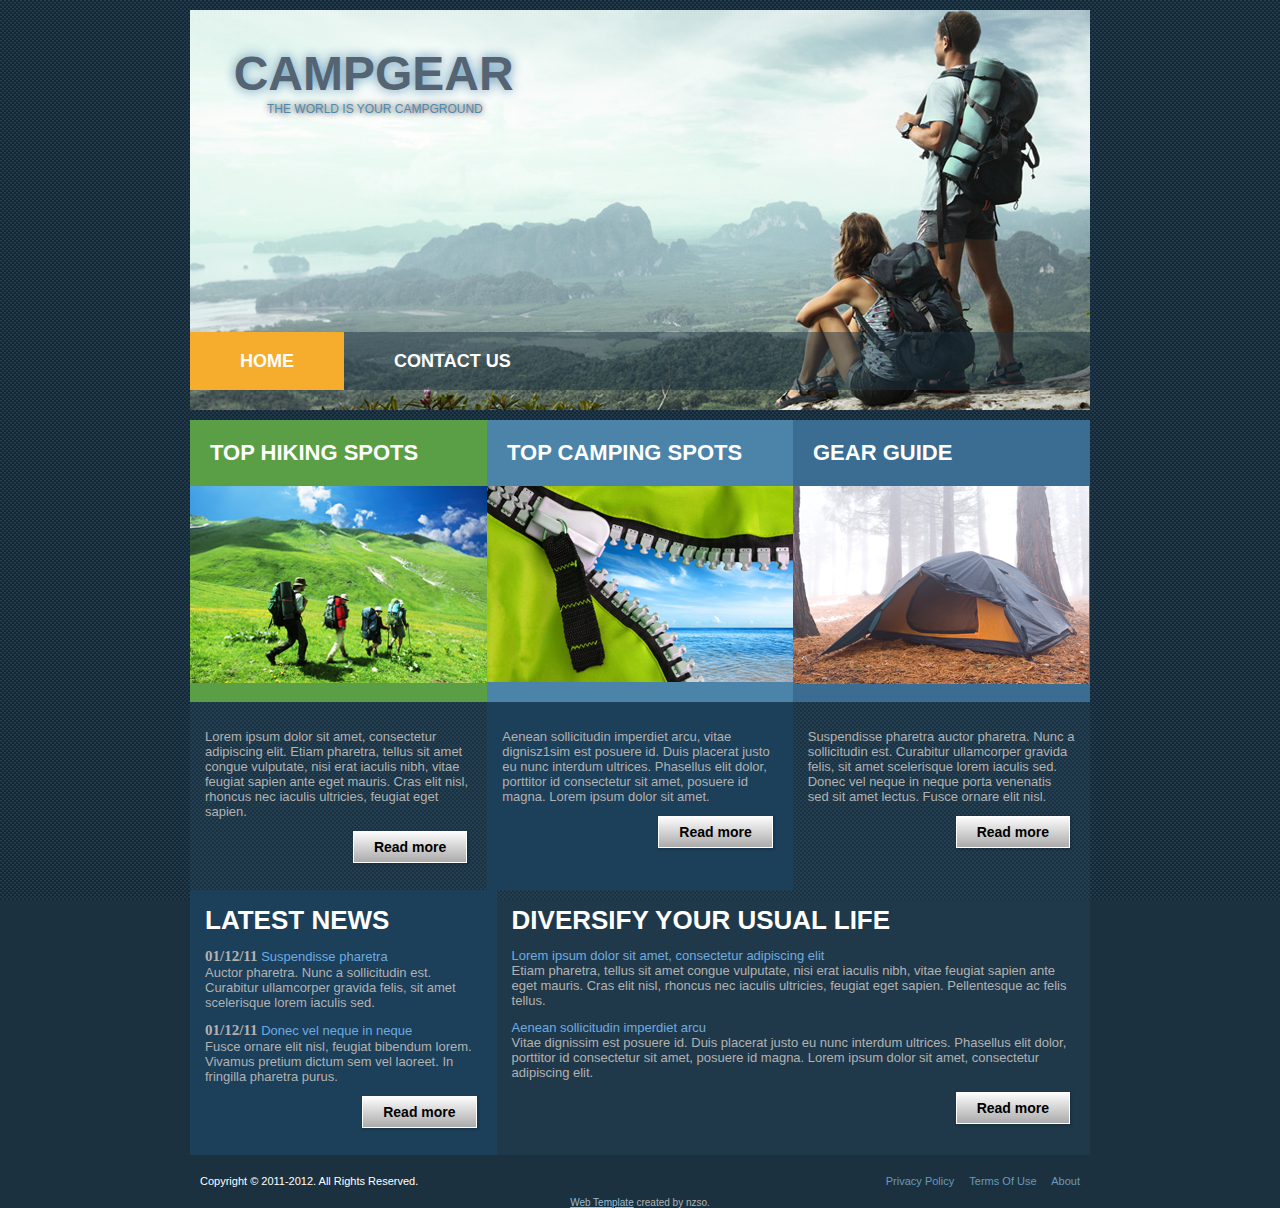
<file: family_archive/static/index.html>
<!DOCTYPE html>
<html dir="ltr" lang="en-US"><head>
    <meta charset="utf-8">
    <title>Home</title>
    <meta name="viewport" content="initial-scale = 1.0, maximum-scale = 1.0, user-scalable = no, width = device-width">

    <!--[if lt IE 9]><script src="https://html5shiv.googlecode.com/svn/trunk/html5.js"></script><![endif]-->
    <link rel="stylesheet" href="style.css" media="screen">
    <!--[if lte IE 7]><link rel="stylesheet" href="style.ie7.css" media="screen" /><![endif]-->
    <link rel="stylesheet" href="style.responsive.css" media="all">


    <script src="jquery.js"></script>
    <script src="script.js"></script>
    <script src="script.responsive.js"></script>


<style>.art-content .art-postcontent-0 .layout-item-0 { color: #B2B2B2; background: #5A9F46; padding: 0px;  }
.art-content .art-postcontent-0 .layout-item-1 { color: #B2B2B2; background: #4C84A9; padding: 0px;  }
.art-content .art-postcontent-0 .layout-item-2 { color: #B2B2B2; background: #3B6C91; padding: 0px;  }
.art-content .art-postcontent-0 .layout-item-3 { padding: 15px;  }
.art-content .art-postcontent-0 .layout-item-4 { color: #B2B2B2; background: #1C3F5A; padding: 15px;  }
.ie7 .art-post .art-layout-cell {border:none !important; padding:0 !important; }
.ie6 .art-post .art-layout-cell {border:none !important; padding:0 !important; }

</style></head>
<body>
<div id="art-main">
<header class="art-header">


    <div class="art-shapes">

            </div>
<h1 class="art-headline" data-left="6.85%">
    <a href="#">campgear</a>
</h1>
<h2 class="art-slogan" data-left="11.11%">The world is your campground</h2>




<nav class="art-nav">
    <ul class="art-hmenu"><li><a href="home.html" class="active">Home</a></li><li><a href="contact-us.html">Contact Us</a></li></ul> 
    </nav>

                    
</header>
<div class="art-sheet clearfix">
            <div class="art-layout-wrapper">
                <div class="art-content-layout">
                    <div class="art-content-layout-row">
                        <div class="art-layout-cell art-content"><article class="art-post art-article">
                                
                                                
                <div class="art-postcontent art-postcontent-0 clearfix"><div class="art-content-layout">
    <div class="art-content-layout-row">
    <div class="art-layout-cell layout-item-0" style="width: 33%" >
        <h4>Top hiking spots</h4>
         <img width="297" height="197" alt="" class="art-lightbox" src="images/group1.png">
    </div><div class="art-layout-cell layout-item-1" style="width: 34%" >
        <h4>top camping spots</h4>
         <img width="306" height="196" alt="" class="art-lightbox" src="images/greenfinal3.png">&nbsp; &nbsp; &nbsp; &nbsp; &nbsp; &nbsp; &nbsp; &nbsp;
    </div><div class="art-layout-cell layout-item-2" style="width: 33%" >
        <h4>gear guide</h4>
         <img width="296" height="198" alt="" class="art-lightbox" src="images/tent3.png">&nbsp; &nbsp; &nbsp;
    </div>
    </div>
</div>
<div class="art-content-layout">
    <div class="art-content-layout-row">
    <div class="art-layout-cell layout-item-3" style="width: 33%" >
        <p>Lorem ipsum dolor sit amet, consectetur adipiscing elit. Etiam pharetra, tellus sit amet congue vulputate, nisi erat iaculis nibh, vitae feugiat sapien ante eget mauris. Cras elit nisl, rhoncus nec iaculis ultricies, feugiat eget sapien.</p>
        <p style="text-align:right;"><a class="art-button">Read more</a></p>
    </div><div class="art-layout-cell layout-item-4" style="width: 34%" >
        <p>Aenean sollicitudin imperdiet arcu, vitae dignisz1sim est posuere id. Duis placerat justo eu nunc interdum ultrices. Phasellus elit dolor, porttitor id consectetur sit amet, posuere id magna. Lorem ipsum dolor sit amet.</p>
        <p style="text-align:right;"><a class="art-button">Read more</a></p>
    </div><div class="art-layout-cell layout-item-3" style="width: 33%" >
        <p>Suspendisse pharetra auctor pharetra. Nunc a sollicitudin est. Curabitur ullamcorper gravida felis, sit amet scelerisque lorem iaculis sed. Donec vel neque in neque porta venenatis sed sit amet lectus. Fusce ornare elit nisl.</p>
        <p style="text-align:right;"><a class="art-button">Read more</a></p>
    </div>
    </div>
</div>
<div class="art-content-layout">
    <div class="art-content-layout-row">
    <div class="art-layout-cell layout-item-4" style="width: 33%" >
        <h1>Latest News</h1>
        <p><span style="font-size: 15px; font-weight: bold;font-family: 'Century Gothic';">01/12/11</span> <span style="color:rgb(108, 172, 224);">Suspendisse pharetra</span><br>
         Auctor pharetra. Nunc a sollicitudin est. Curabitur ullamcorper gravida felis, sit amet scelerisque lorem iaculis sed.</p>
        <p><span style="font-weight: bold; font-size: 15px; font-family: 'Century Gothic';">01/12/11</span> <span style="color:rgb(108, 172, 224);">Donec vel neque in neque</span><br>
         Fusce ornare elit nisl, feugiat bibendum lorem. Vivamus pretium dictum sem vel laoreet. In fringilla pharetra purus.</p>
        <p style="text-align:right;"><a class="art-button">Read more</a></p>
    </div><div class="art-layout-cell layout-item-3" style="width: 67%" >
        <h1>Diversify your usual life</h1>
        <p><span style="color:rgb(108, 172, 224);">Lorem ipsum dolor sit amet, consectetur adipiscing elit</span><br>
         Etiam pharetra, tellus sit amet congue vulputate, nisi erat iaculis nibh, vitae feugiat sapien ante eget mauris. Cras elit nisl, rhoncus nec iaculis ultricies, feugiat eget sapien. Pellentesque ac felis tellus.</p>
        <p><span style="color:rgb(108, 172, 224);">Aenean sollicitudin imperdiet arcu</span><br>
         Vitae dignissim est posuere id. Duis placerat justo eu nunc interdum ultrices. Phasellus elit dolor, porttitor id consectetur sit amet, posuere id magna. Lorem ipsum dolor sit amet, consectetur adipiscing elit.</p>
        <p style="text-align:right;"><a class="art-button">Read more</a></p>
    </div>
    </div>
</div>
</div>
                                
                

</article></div>
                    </div>
                </div>
            </div>
    </div>
<footer class="art-footer">
  <div class="art-footer-inner">
<div class="art-content-layout-wrapper layout-item-0">
<div class="art-content-layout layout-item-1">
    <div class="art-content-layout-row">
    <div class="art-layout-cell layout-item-2" style="width: 50%">
        <p>Copyright © 2011-2012. All Rights Reserved.</p>
    </div><div class="art-layout-cell layout-item-2" style="width: 50%">
        <p style="text-align: right;"><a href="#">Privacy Policy</a>&nbsp;&nbsp;&nbsp;&nbsp; <a href="#">Terms Of Use</a>&nbsp;&nbsp;&nbsp;&nbsp; <a href="#">About</a></p>
    </div>
    </div>
</div>
</div>

    <p class="art-page-footer">
        <span id="art-footnote-links"><a href="http://www.nzso.com/" target="_blank">Web Template</a> created by nzso.</span>
    </p>
  </div>
</footer>

</div>


</body></html>
</file>
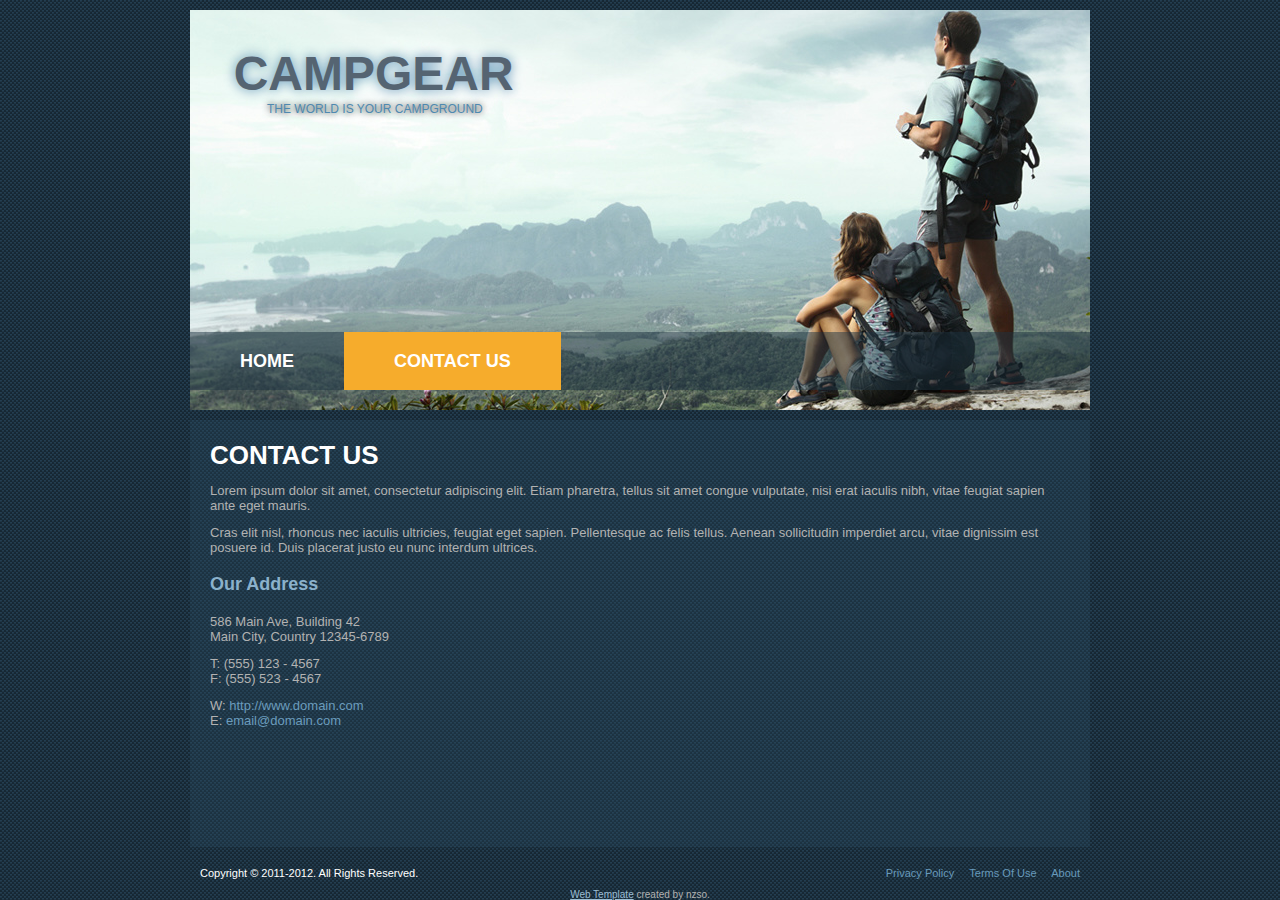
<file: family_archive/static/contact-us.html>
<!DOCTYPE html>
<html dir="ltr" lang="en-US"><head>
    <meta charset="utf-8">
    <title>Contact Us</title>
    <meta name="viewport" content="initial-scale = 1.0, maximum-scale = 1.0, user-scalable = no, width = device-width">

    <!--[if lt IE 9]><script src="https://html5shiv.googlecode.com/svn/trunk/html5.js"></script><![endif]-->
    <link rel="stylesheet" href="style.css" media="screen">
    <!--[if lte IE 7]><link rel="stylesheet" href="style.ie7.css" media="screen" /><![endif]-->
    <link rel="stylesheet" href="style.responsive.css" media="all">


    <script src="jquery.js"></script>
    <script src="script.js"></script>
    <script src="script.responsive.js"></script>


<style>.art-content .art-postcontent-0 .layout-item-0 { padding-top: 0px;padding-right: 20px;padding-bottom: 20px;padding-left: 20px;  }
.ie7 .art-post .art-layout-cell {border:none !important; padding:0 !important; }
.ie6 .art-post .art-layout-cell {border:none !important; padding:0 !important; }

</style></head>
<body>
<div id="art-main">
<header class="art-header">


    <div class="art-shapes">

            </div>
<h1 class="art-headline" data-left="6.85%">
    <a href="#">campgear</a>
</h1>
<h2 class="art-slogan" data-left="11.11%">The world is your campground</h2>




<nav class="art-nav">
    <ul class="art-hmenu"><li><a href="home.html" class="">Home</a></li><li><a href="contact-us.html" class="active">Contact Us</a></li></ul> 
    </nav>

                    
</header>
<div class="art-sheet clearfix">
            <div class="art-layout-wrapper">
                <div class="art-content-layout">
                    <div class="art-content-layout-row">
                        <div class="art-layout-cell art-content"><article class="art-post art-article">
                                <h2 class="art-postheader">Contact Us</h2>
                                                
                <div class="art-postcontent art-postcontent-0 clearfix"><div class="art-content-layout">
    <div class="art-content-layout-row">
    <div class="art-layout-cell layout-item-0" style="width: 100%" >
        <p>Lorem ipsum dolor sit amet, consectetur adipiscing elit. Etiam pharetra, tellus sit amet congue vulputate, nisi erat iaculis nibh, vitae feugiat sapien ante eget mauris.</p>
        
        <p>Cras elit nisl, rhoncus nec iaculis ultricies, feugiat eget sapien. Pellentesque ac felis tellus. Aenean sollicitudin imperdiet arcu, vitae dignissim est posuere id. Duis placerat justo eu nunc interdum ultrices.</p>
        
        <h2>Our Address</h2>
        
        <p>586 Main Ave, Building 42<br />
        Main City, Country 12345-6789</p>
        
        <p>T: (555) 123 - 4567<br />
        F: (555) 523 - 4567</p>
        
        <p>W: <a href="http://www.domain.com">http://www.domain.com</a><br />
        E: <a href="mailto:email@domain.com">email@domain.com</a></p>
    </div>
    </div>
</div>
</div>
                                
                

</article></div>
                    </div>
                </div>
            </div>
    </div>
<footer class="art-footer">
  <div class="art-footer-inner">
<div class="art-content-layout-wrapper layout-item-0">
<div class="art-content-layout layout-item-1">
    <div class="art-content-layout-row">
    <div class="art-layout-cell layout-item-2" style="width: 50%">
        <p>Copyright © 2011-2012. All Rights Reserved.</p>
    </div><div class="art-layout-cell layout-item-2" style="width: 50%">
        <p style="text-align: right;"><a href="#">Privacy Policy</a>&nbsp;&nbsp;&nbsp;&nbsp; <a href="#">Terms Of Use</a>&nbsp;&nbsp;&nbsp;&nbsp; <a href="#">About</a></p>
    </div>
    </div>
</div>
</div>

    <p class="art-page-footer">
        <span id="art-footnote-links"><a href="http://www.nzso.com/" target="_blank">Web Template</a> created by nzso.</span>
    </p>
  </div>
</footer>

</div>


</body></html>
</file>
<file: family_archive/static/style.css>
/* Created by Artisteer v4.1.0.59861 */

#art-main
{
   background: #1C313F url('images/page.png') fixed;
   margin:0 auto;
   font-size: 13px;
   font-family: Verdana, Geneva, Arial, Helvetica, Sans-Serif;
   position: relative;
   width: 100%;
   min-height: 100%;
   left: 0;
   top: 0;
   cursor:default;
   overflow:hidden;
}
table, ul.art-hmenu
{
   font-size: 13px;
   font-family: Verdana, Geneva, Arial, Helvetica, Sans-Serif;
}

h1, h2, h3, h4, h5, h6, p, a, ul, ol, li
{
   margin: 0;
   padding: 0;
}

/* Reset buttons border. It's important for input and button tags. 
 * border-collapse should be separate for shadow in IE. 
 */
.art-button
{
   border-collapse: separate;
   -webkit-background-origin: border !important;
   -moz-background-origin: border !important;
   background-origin: border-box !important;
   background: #F2F2F2;
   background: linear-gradient(top, #FFFFFF 0, #A8A8A8 100%) no-repeat;
   background: -webkit-linear-gradient(top, #FFFFFF 0, #A8A8A8 100%) no-repeat;
   background: -moz-linear-gradient(top, #FFFFFF 0, #A8A8A8 100%) no-repeat;
   background: -o-linear-gradient(top, #FFFFFF 0, #A8A8A8 100%) no-repeat;
   background: -ms-linear-gradient(top, #FFFFFF 0, #A8A8A8 100%) no-repeat;
   background: linear-gradient(top, #FFFFFF 0, #A8A8A8 100%) no-repeat;
   -svg-background: linear-gradient(top, #FFFFFF 0, #A8A8A8 100%) no-repeat;
   -webkit-box-shadow:1px 1px 2px 1px rgba(0, 0, 0, 0.15);
   -moz-box-shadow:1px 1px 2px 1px rgba(0, 0, 0, 0.15);
   box-shadow:1px 1px 2px 1px rgba(0, 0, 0, 0.15);
   border:1px solid #FFFFFF;
   padding:0 20px;
   margin:0 auto;
   height:30px;
}

.art-postcontent,
.art-postheadericons,
.art-postfootericons,
.art-blockcontent,
ul.art-vmenu a 
{
   text-align: left;
}

.art-postcontent,
.art-postcontent li,
.art-postcontent table,
.art-postcontent a,
.art-postcontent a:link,
.art-postcontent a:visited,
.art-postcontent a.visited,
.art-postcontent a:hover,
.art-postcontent a.hovered
{
   font-family: Verdana, Geneva, Arial, Helvetica, Sans-Serif;
   text-align: left;
}

.art-postcontent p
{
   margin: 12px 0;
}

.art-postcontent h1, .art-postcontent h1 a, .art-postcontent h1 a:link, .art-postcontent h1 a:visited, .art-postcontent h1 a:hover,
.art-postcontent h2, .art-postcontent h2 a, .art-postcontent h2 a:link, .art-postcontent h2 a:visited, .art-postcontent h2 a:hover,
.art-postcontent h3, .art-postcontent h3 a, .art-postcontent h3 a:link, .art-postcontent h3 a:visited, .art-postcontent h3 a:hover,
.art-postcontent h4, .art-postcontent h4 a, .art-postcontent h4 a:link, .art-postcontent h4 a:visited, .art-postcontent h4 a:hover,
.art-postcontent h5, .art-postcontent h5 a, .art-postcontent h5 a:link, .art-postcontent h5 a:visited, .art-postcontent h5 a:hover,
.art-postcontent h6, .art-postcontent h6 a, .art-postcontent h6 a:link, .art-postcontent h6 a:visited, .art-postcontent h6 a:hover,
.art-blockheader .t, .art-blockheader .t a, .art-blockheader .t a:link, .art-blockheader .t a:visited, .art-blockheader .t a:hover,
.art-vmenublockheader .t, .art-vmenublockheader .t a, .art-vmenublockheader .t a:link, .art-vmenublockheader .t a:visited, .art-vmenublockheader .t a:hover,
.art-headline, .art-headline a, .art-headline a:link, .art-headline a:visited, .art-headline a:hover,
.art-slogan, .art-slogan a, .art-slogan a:link, .art-slogan a:visited, .art-slogan a:hover,
.art-postheader, .art-postheader a, .art-postheader a:link, .art-postheader a:visited, .art-postheader a:hover
{
   font-size: 32px;
   font-family: 'Century Gothic', Arial, 'Arial Unicode MS', Helvetica, Sans-Serif;
   font-weight: bold;
   font-style: normal;
   text-decoration: none;
}

.art-postcontent a, .art-postcontent a:link
{
   font-family: Verdana, Geneva, Arial, Helvetica, Sans-Serif;
   text-decoration: none;
   color: #6B9CBD;
}

.art-postcontent a:visited, .art-postcontent a.visited
{
   font-family: Verdana, Geneva, Arial, Helvetica, Sans-Serif;
   text-decoration: none;
   color: #8BB1CB;
}

.art-postcontent  a:hover, .art-postcontent a.hover
{
   font-family: Verdana, Geneva, Arial, Helvetica, Sans-Serif;
   text-decoration: underline;
   color: #F6AE31;
}

.art-postcontent h1
{
   color: #FFFFFF;
   font-size: 26px;
   font-family: 'Century Gothic', Arial, 'Arial Unicode MS', Helvetica, Sans-Serif;
   text-transform: uppercase;
}

.art-blockcontent h1
{
   font-size: 26px;
   font-family: 'Century Gothic', Arial, 'Arial Unicode MS', Helvetica, Sans-Serif;
   text-transform: uppercase;
}

.art-postcontent h1 a, .art-postcontent h1 a:link, .art-postcontent h1 a:hover, .art-postcontent h1 a:visited, .art-blockcontent h1 a, .art-blockcontent h1 a:link, .art-blockcontent h1 a:hover, .art-blockcontent h1 a:visited 
{
   font-size: 26px;
   font-family: 'Century Gothic', Arial, 'Arial Unicode MS', Helvetica, Sans-Serif;
   text-transform: uppercase;
}

.art-postcontent h2
{
   color: #8BB1CB;
   margin: 19px 0;
   font-size: 18px;
   font-family: 'Century Gothic', Arial, 'Arial Unicode MS', Helvetica, Sans-Serif;
}

.art-blockcontent h2
{
   margin: 19px 0;
   font-size: 18px;
   font-family: 'Century Gothic', Arial, 'Arial Unicode MS', Helvetica, Sans-Serif;
}

.art-postcontent h2 a, .art-postcontent h2 a:link, .art-postcontent h2 a:hover, .art-postcontent h2 a:visited, .art-blockcontent h2 a, .art-blockcontent h2 a:link, .art-blockcontent h2 a:hover, .art-blockcontent h2 a:visited 
{
   font-size: 18px;
   font-family: 'Century Gothic', Arial, 'Arial Unicode MS', Helvetica, Sans-Serif;
}

.art-postcontent h3
{
   color: #6B9CBD;
   margin: 19px 0;
   font-size: 16px;
   font-family: 'Century Gothic', Arial, 'Arial Unicode MS', Helvetica, Sans-Serif;
}

.art-blockcontent h3
{
   margin: 19px 0;
   font-size: 16px;
   font-family: 'Century Gothic', Arial, 'Arial Unicode MS', Helvetica, Sans-Serif;
}

.art-postcontent h3 a, .art-postcontent h3 a:link, .art-postcontent h3 a:hover, .art-postcontent h3 a:visited, .art-blockcontent h3 a, .art-blockcontent h3 a:link, .art-blockcontent h3 a:hover, .art-blockcontent h3 a:visited 
{
   font-size: 16px;
   font-family: 'Century Gothic', Arial, 'Arial Unicode MS', Helvetica, Sans-Serif;
}

.art-postcontent h4
{
   color: #FFFFFF;
   margin: 20px 0 20px 20px;
   font-size: 22px;
   font-family: 'Century Gothic', Arial, 'Arial Unicode MS', Helvetica, Sans-Serif;
   font-weight: bold;
   font-style: normal;
   text-transform: uppercase;
}

.art-blockcontent h4
{
   margin: 20px 0 20px 20px;
   font-size: 22px;
   font-family: 'Century Gothic', Arial, 'Arial Unicode MS', Helvetica, Sans-Serif;
   font-weight: bold;
   font-style: normal;
   text-transform: uppercase;
}

.art-postcontent h4 a, .art-postcontent h4 a:link, .art-postcontent h4 a:hover, .art-postcontent h4 a:visited, .art-blockcontent h4 a, .art-blockcontent h4 a:link, .art-blockcontent h4 a:hover, .art-blockcontent h4 a:visited 
{
   font-size: 22px;
   font-family: 'Century Gothic', Arial, 'Arial Unicode MS', Helvetica, Sans-Serif;
   font-weight: bold;
   font-style: normal;
   text-transform: uppercase;
}

.art-postcontent h5
{
   color: #BCC5CD;
   margin-top: 26px;
   margin-bottom: 26px;
   font-size: 13px;
   font-family: 'Century Gothic', Arial, 'Arial Unicode MS', Helvetica, Sans-Serif;
}

.art-blockcontent h5
{
   margin-top: 26px;
   margin-bottom: 26px;
   font-size: 13px;
   font-family: 'Century Gothic', Arial, 'Arial Unicode MS', Helvetica, Sans-Serif;
}

.art-postcontent h5 a, .art-postcontent h5 a:link, .art-postcontent h5 a:hover, .art-postcontent h5 a:visited, .art-blockcontent h5 a, .art-blockcontent h5 a:link, .art-blockcontent h5 a:hover, .art-blockcontent h5 a:visited 
{
   font-size: 13px;
   font-family: 'Century Gothic', Arial, 'Arial Unicode MS', Helvetica, Sans-Serif;
}

.art-postcontent h6
{
   color: #6A7E90;
   margin-top: 35px;
   margin-bottom: 35px;
   font-size: 11px;
   font-family: 'Century Gothic', Arial, 'Arial Unicode MS', Helvetica, Sans-Serif;
}

.art-blockcontent h6
{
   margin-top: 35px;
   margin-bottom: 35px;
   font-size: 11px;
   font-family: 'Century Gothic', Arial, 'Arial Unicode MS', Helvetica, Sans-Serif;
}

.art-postcontent h6 a, .art-postcontent h6 a:link, .art-postcontent h6 a:hover, .art-postcontent h6 a:visited, .art-blockcontent h6 a, .art-blockcontent h6 a:link, .art-blockcontent h6 a:hover, .art-blockcontent h6 a:visited 
{
   font-size: 11px;
   font-family: 'Century Gothic', Arial, 'Arial Unicode MS', Helvetica, Sans-Serif;
}

header, footer, article, nav, #art-hmenu-bg, .art-sheet, .art-hmenu a, .art-vmenu a, .art-slidenavigator > a, .art-checkbox:before, .art-radiobutton:before
{
   -webkit-background-origin: border !important;
   -moz-background-origin: border !important;
   background-origin: border-box !important;
}

header, footer, article, nav, #art-hmenu-bg, .art-sheet, .art-slidenavigator > a, .art-checkbox:before, .art-radiobutton:before
{
   display: block;
   -webkit-box-sizing: border-box;
   -moz-box-sizing: border-box;
   box-sizing: border-box;
}

ul
{
   list-style-type: none;
}

ol
{
   list-style-position: inside;
}

html, body
{
   height: 100%;
}

body
{
   padding: 0;
   margin:0;
   min-width: 900px;
   color: #B2B2B2;
}

.art-header:before, #art-header-bg:before, .art-layout-cell:before, .art-layout-wrapper:before, .art-footer:before, .art-nav:before, #art-hmenu-bg:before, .art-sheet:before
{
   width: 100%;
   content: " ";
   display: table;
}
.art-header:after, #art-header-bg:after, .art-layout-cell:after, .art-layout-wrapper:after, .art-footer:after, .art-nav:after, #art-hmenu-bg:after, .art-sheet:after,
.cleared, .clearfix:after {
   clear: both;
   font: 0/0 serif;
   display: block;
   content: " ";
}

form
{
   padding: 0 !important;
   margin: 0 !important;
}

table.position
{
   position: relative;
   width: 100%;
   table-layout: fixed;
}

li h1, .art-postcontent li h1, .art-blockcontent li h1 
{
   margin:1px;
} 
li h2, .art-postcontent li h2, .art-blockcontent li h2 
{
   margin:1px;
} 
li h3, .art-postcontent li h3, .art-blockcontent li h3 
{
   margin:1px;
} 
li h4, .art-postcontent li h4, .art-blockcontent li h4 
{
   margin:1px;
} 
li h5, .art-postcontent li h5, .art-blockcontent li h5 
{
   margin:1px;
} 
li h6, .art-postcontent li h6, .art-blockcontent li h6 
{
   margin:1px;
} 
li p, .art-postcontent li p, .art-blockcontent li p 
{
   margin:1px;
}


.art-shapes
{
   position: absolute;
   top: 0;
   right: 0;
   bottom: 0;
   left: 0;
   overflow: hidden;
   z-index: 0;
}

.art-slider-inner {
   position: relative;
   overflow: hidden;
   width: 100%;
   height: 100%;
}

.art-slidenavigator > a {
   display: inline-block;
   vertical-align: middle;
   outline-style: none;
   font-size: 1px;
}

.art-slidenavigator > a:last-child {
   margin-right: 0 !important;
}

.art-headline
{
  display: inline-block;
  position: absolute;
  min-width: 50px;
  top: 40px;
  left: 6.85%;
  line-height: 100%;
  margin-left: -18px !important;
  -webkit-transform: rotate(0deg);
  -moz-transform: rotate(0deg);
  -o-transform: rotate(0deg);
  -ms-transform: rotate(0deg);
  transform: rotate(0deg);
  z-index: 101;
}

.art-headline, 
.art-headline a, 
.art-headline a:link, 
.art-headline a:visited, 
.art-headline a:hover
{
font-size: 48px;
font-family: 'Century Gothic', Arial, 'Arial Unicode MS', Helvetica, Sans-Serif;
font-weight: bold;
font-style: normal;
text-decoration: none;
text-transform: uppercase;
text-shadow: 0px 0px 12px rgba(83, 140, 178, 0.99);
  padding: 0;
  margin: 0;
  color: #556472 !important;
  white-space: nowrap;
}
.art-slogan
{
  display: inline-block;
  position: absolute;
  min-width: 50px;
  top: 93px;
  left: 11.11%;
  line-height: 100%;
  margin-left: -23px !important;
  -webkit-transform: rotate(0deg);
  -moz-transform: rotate(0deg);
  -o-transform: rotate(0deg);
  -ms-transform: rotate(0deg);
  transform: rotate(0deg);
  z-index: 102;
  white-space: nowrap;
}

.art-slogan, 
.art-slogan a, 
.art-slogan a:link, 
.art-slogan a:visited, 
.art-slogan a:hover
{
font-size: 12px;
font-family: 'Century Gothic', Arial, 'Arial Unicode MS', Helvetica, Sans-Serif;
font-weight: normal;
font-style: normal;
text-decoration: none;
text-transform: uppercase;
text-shadow: 0px 0px 6px rgb(23, 23, 23);
  padding: 0;
  margin: 0;
  color: #4F89B0 !important;
}




.art-footer .layout-item-0 { margin-bottom: 0px;  }
.art-footer .layout-item-1 {  border-collapse: separate;  }
.art-footer .layout-item-2 { padding: 10px;  }
.ie7 .art-post .art-layout-cell {border:none !important; padding:0 !important; }
.ie6 .art-post .art-layout-cell {border:none !important; padding:0 !important; }

.art-header
{
   margin:10px auto 0;
   height: 400px;
   background-image: url('images/header.jpg');
   background-position: 0 0;
   background-repeat: no-repeat;
   position: relative;
   width: 900px;
   z-index: auto !important;
}

.responsive .art-header 
{
   background-image: url('images/header.jpg');
   background-position: center center;
}

.art-header>.widget 
{
   position:absolute;
   z-index:101;
}

.art-nav
{
   background: #1C313F;
   background: rgba(28, 49, 63, 0.5);
   position: absolute;
   margin: 0;
   bottom:     20px;
   width: 100%;
   z-index: 100;
   text-align: left;
}

ul.art-hmenu a, ul.art-hmenu a:link, ul.art-hmenu a:visited, ul.art-hmenu a:hover 
{
   outline: none;
   position: relative;
   z-index: 11;
}

ul.art-hmenu, ul.art-hmenu ul
{
   display: block;
   margin: 0;
   padding: 0;
   border: 0;
   list-style-type: none;
}

ul.art-hmenu li
{
   position: relative;
   z-index: 5;
   display: block;
   float: left;
   background: none;
   margin: 0;
   padding: 0;
   border: 0;
}

ul.art-hmenu li:hover
{
   z-index: 10000;
   white-space: normal;
}

ul.art-hmenu:after, ul.art-hmenu ul:after
{
   content: ".";
   height: 0;
   display: block;
   visibility: hidden;
   overflow: hidden;
   clear: both;
}

ul.art-hmenu, ul.art-hmenu ul 
{
   min-height: 0;
}

ul.art-hmenu 
{
   display: inline-block;
   vertical-align: bottom;
}

.art-nav:before 
{
   content:' ';
}

nav.art-nav
{
   border-top-left-radius: 0;
   border-top-right-radius: 0;
}

.art-hmenu-extra1
{
   position: relative;
   display: block;
   float: left;
   width: auto;
   height: auto;
   background-position: center;
}

.art-hmenu-extra2
{
   position: relative;
   display: block;
   float: right;
   width: auto;
   height: auto;
   background-position: center;
}

.art-hmenu
{
   float: left;
}

.art-menuitemcontainer
{
   margin:0 auto;
}
ul.art-hmenu>li {
   margin-left: 0;
}
ul.art-hmenu>li:first-child {
   margin-left: 0;
}
ul.art-hmenu>li:last-child, ul.art-hmenu>li.last-child {
   margin-right: 0;
}

ul.art-hmenu>li>a
{
   padding:0 50px;
   margin:0 auto;
   position: relative;
   display: block;
   height: 58px;
   cursor: pointer;
   text-decoration: none;
   color: #FFFFFF;
   line-height: 58px;
   text-align: center;
}

.art-hmenu a, 
.art-hmenu a:link, 
.art-hmenu a:visited, 
.art-hmenu a.active, 
.art-hmenu a:hover
{
   font-size: 18px;
   font-family: 'Century Gothic', Arial, 'Arial Unicode MS', Helvetica, Sans-Serif;
   font-weight: bold;
   font-style: normal;
   text-decoration: none;
   text-transform: uppercase;
   text-align: left;
}

ul.art-hmenu>li>a.active
{
   background: #F6AC2C;
   padding:0 50px;
   margin:0 auto;
   color: #FFFFFF;
   text-decoration: none;
}

ul.art-hmenu>li>a:visited, 
ul.art-hmenu>li>a:hover, 
ul.art-hmenu>li:hover>a {
   text-decoration: none;
}

ul.art-hmenu>li>a:hover, .desktop ul.art-hmenu>li:hover>a
{
   background: #4C84A9;
   padding:0 50px;
   margin:0 auto;
}
ul.art-hmenu>li>a:hover, 
.desktop ul.art-hmenu>li:hover>a {
   color: #FFFFFF;
   text-decoration: none;
}

ul.art-hmenu li li a
{
   background: #F9C367;
   border:1px solid #F6AC2C;
   padding:0 8px;
   margin:0 auto;
}
ul.art-hmenu li li 
{
   float: none;
   width: auto;
   margin-top: 0;
   margin-bottom: 0;
}

.desktop ul.art-hmenu li li ul>li:first-child 
{
   margin-top: 0;
}

ul.art-hmenu li li ul>li:last-child 
{
   margin-bottom: 0;
}

.art-hmenu ul a
{
   display: block;
   white-space: nowrap;
   height: 24px;
   min-width: 7em;
   border: 1px solid transparent;
   text-align: left;
   line-height: 24px;
   color: #13212A;
   font-size: 12px;
   font-family: Verdana, Geneva, Arial, Helvetica, Sans-Serif;
   text-decoration: none;
   margin:0;
}

.art-hmenu li li a 
{
   border-top-width: 0 !important;
}
.art-hmenu li li:hover a 
{
   border-top-width: 1px !important;
}
.art-hmenu ul>li:first-child>a 
{
   border-top-width: 1px !important;
}

.art-hmenu ul a:link, 
.art-hmenu ul a:visited, 
.art-hmenu ul a.active, 
.art-hmenu ul a:hover
{
   text-align: left;
   line-height: 24px;
   color: #13212A;
   font-size: 12px;
   font-family: Verdana, Geneva, Arial, Helvetica, Sans-Serif;
   text-decoration: none;
   margin:0;
}

ul.art-hmenu ul li a:hover, .desktop ul.art-hmenu ul li:hover>a
{
   background: #DC8F09;
   border:1px solid #F6AC2C;
   margin:0 auto;
}

.art-hmenu ul li a:hover
{
   color: #000000;
}

.art-hmenu ul li a.art-hmenu-before-hovered 
{
   border-bottom-width: 0 !important;
}

.desktop .art-hmenu ul li:hover>a
{
   color: #000000;
}

ul.art-hmenu ul:before
{
   background: #DC8F09;
   margin:0 auto;
   display: block;
   position: absolute;
   content: ' ';
   z-index: 1;
}
.desktop ul.art-hmenu li:hover>ul {
   visibility: visible;
   top: 100%;
}
.desktop ul.art-hmenu li li:hover>ul {
   top: 0;
   left: 100%;
}

ul.art-hmenu ul
{
   visibility: hidden;
   position: absolute;
   z-index: 10;
   left: 0;
   top: 0;
   background-image: url('images/spacer.gif');
}

.desktop ul.art-hmenu>li>ul
{
   padding: 10px 30px 30px 30px;
   margin: -10px 0 0 -30px;
}

.desktop ul.art-hmenu ul ul
{
   padding: 30px 30px 30px 10px;
   margin: -30px 0 0 -10px;
}

.desktop ul.art-hmenu ul.art-hmenu-left-to-right 
{
   right: auto;
   left: 0;
   margin: -10px 0 0 -30px;
}

.desktop ul.art-hmenu ul.art-hmenu-right-to-left 
{
   left: auto;
   right: 0;
   margin: -10px -30px 0 0;
}

.desktop ul.art-hmenu li li:hover>ul.art-hmenu-left-to-right {
   right: auto;
   left: 100%;
}
.desktop ul.art-hmenu li li:hover>ul.art-hmenu-right-to-left {
   left: auto;
   right: 100%;
}

.desktop ul.art-hmenu ul ul.art-hmenu-left-to-right
{
   right: auto;
   left: 0;
   padding: 30px 30px 30px 10px;
   margin: -30px 0 0 -10px;
}

.desktop ul.art-hmenu ul ul.art-hmenu-right-to-left
{
   left: auto;
   right: 0;
   padding: 30px 10px 30px 30px;
   margin: -30px -10px 0 0;
}

.desktop ul.art-hmenu li ul>li:first-child {
   margin-top: 0;
}
.desktop ul.art-hmenu li ul>li:last-child {
   margin-bottom: 0;
}

.desktop ul.art-hmenu ul ul:before
{
   border-radius: 0;
   top: 30px;
   bottom: 30px;
   right: 30px;
   left: 10px;
}

.desktop ul.art-hmenu>li>ul:before
{
   top: 10px;
   right: 30px;
   bottom: 30px;
   left: 30px;
}

.desktop ul.art-hmenu>li>ul.art-hmenu-left-to-right:before {
   right: 30px;
   left: 30px;
}
.desktop ul.art-hmenu>li>ul.art-hmenu-right-to-left:before {
   right: 30px;
   left: 30px;
}
.desktop ul.art-hmenu ul ul.art-hmenu-left-to-right:before {
   right: 30px;
   left: 10px;
}
.desktop ul.art-hmenu ul ul.art-hmenu-right-to-left:before {
   right: 10px;
   left: 30px;
}

.art-sheet
{
   background: #2C4D63;
   background: rgba(44, 77, 99, 0.3);
   margin:10px auto 0;
   position:relative;
   cursor:auto;
   width: 900px;
   z-index: auto !important;
}

.art-layout-wrapper
{
   position: relative;
   margin: 0 auto 0 auto;
   z-index: auto !important;
}

.art-content-layout
{
   display: table;
   width: 100%;
   table-layout: fixed;
}

.art-content-layout-row 
{
   display: table-row;
}

.art-layout-cell
{
   display: table-cell;
   vertical-align: top;
}

/* need only for content layout in post content */ 
.art-postcontent .art-content-layout
{
   border-collapse: collapse;
}

.art-block
{
   margin:10px;
}
div.art-block img
{
   border: none;
   margin: 0;
}

.art-blockheader
{
   padding:6px 5px;
   margin:0 auto;
}
.art-blockheader .t,
.art-blockheader .t a,
.art-blockheader .t a:link,
.art-blockheader .t a:visited, 
.art-blockheader .t a:hover
{
   color: #F8BE59;
   font-size: 14px;
   font-family: Verdana, Geneva, Arial, Helvetica, Sans-Serif;
   margin: 0 10px 0 5px;
}

.art-blockcontent
{
   padding:5px;
   margin:0 auto;
   color: #9BA9B5;
   font-size: 13px;
   font-family: Verdana, Geneva, Arial, Helvetica, Sans-Serif;
}
.art-blockcontent table,
.art-blockcontent li, 
.art-blockcontent a,
.art-blockcontent a:link,
.art-blockcontent a:visited,
.art-blockcontent a:hover
{
   color: #9BA9B5;
   font-size: 13px;
   font-family: Verdana, Geneva, Arial, Helvetica, Sans-Serif;
}

.art-blockcontent p
{
   margin: 6px 0;
}

.art-blockcontent a, .art-blockcontent a:link
{
   color: #F6AE31;
   font-family: Verdana, Geneva, Arial, Helvetica, Sans-Serif;
   text-decoration: underline;
}

.art-blockcontent a:visited, .art-blockcontent a.visited
{
   color: #B9C2CB;
   font-family: Verdana, Geneva, Arial, Helvetica, Sans-Serif;
   text-decoration: none;
}

.art-blockcontent a:hover, .art-blockcontent a.hover
{
   color: #F8BF5D;
   font-family: Verdana, Geneva, Arial, Helvetica, Sans-Serif;
   text-decoration: none;
}
.art-block ul>li:before
{
   content:url('images/blockbullets.png');
   margin-right:6px;
   bottom: 2px;
   position:relative;
   display:inline-block;
   vertical-align:middle;
   font-size:0;
   line-height:0;
   margin-left: -12px;
}
.opera .art-block ul>li:before
{
   /* Vertical-align:middle in Opera doesn't need additional offset */
    bottom: 0;
}

.art-block li
{
   font-size: 13px;
   font-family: Verdana, Geneva, Arial, Helvetica, Sans-Serif;
   line-height: 125%;
   color: #87AFC9;
}

.art-block ul>li, .art-block ol
{
   padding: 0;
}

.art-block ul>li
{
   padding-left: 12px;
}

.art-breadcrumbs
{
   margin:0 auto;
}

a.art-button,
a.art-button:link,
a:link.art-button:link,
body a.art-button:link,
a.art-button:visited,
body a.art-button:visited,
input.art-button,
button.art-button
{
   text-decoration: none;
   font-size: 14px;
   font-family: 'Century Gothic', Arial, 'Arial Unicode MS', Helvetica, Sans-Serif;
   font-weight: bold;
   font-style: normal;
   position:relative;
   display: inline-block;
   vertical-align: middle;
   white-space: nowrap;
   text-align: center;
   color: #000000;
   margin: 0 5px 0 0 !important;
   overflow: visible;
   cursor: pointer;
   text-indent: 0;
   line-height: 30px;
   -webkit-box-sizing: content-box;
   -moz-box-sizing: content-box;
   box-sizing: content-box;
}

.art-button img
{
   margin: 0;
   vertical-align: middle;
}

.firefox2 .art-button
{
   display: block;
   float: left;
}

input, select, textarea, a.art-search-button span
{
   vertical-align: middle;
   font-size: 14px;
   font-family: 'Century Gothic', Arial, 'Arial Unicode MS', Helvetica, Sans-Serif;
   font-weight: bold;
   font-style: normal;
}

.art-block select 
{
   width:96%;
}

input.art-button
{
   float: none !important;
}

.art-button.active, .art-button.active:hover
{
   background: #4C84A9;
   background: linear-gradient(top, #7DA8C5 0, #4F89B0 43%, #345B74 100%) no-repeat;
   background: -webkit-linear-gradient(top, #7DA8C5 0, #4F89B0 43%, #345B74 100%) no-repeat;
   background: -moz-linear-gradient(top, #7DA8C5 0, #4F89B0 43%, #345B74 100%) no-repeat;
   background: -o-linear-gradient(top, #7DA8C5 0, #4F89B0 43%, #345B74 100%) no-repeat;
   background: -ms-linear-gradient(top, #7DA8C5 0, #4F89B0 43%, #345B74 100%) no-repeat;
   background: linear-gradient(top, #7DA8C5 0, #4F89B0 43%, #345B74 100%) no-repeat;
   -svg-background: linear-gradient(top, #7DA8C5 0, #4F89B0 43%, #345B74 100%) no-repeat;
   -webkit-box-shadow:1px 1px 2px 1px rgba(0, 0, 0, 0.15);
   -moz-box-shadow:1px 1px 2px 1px rgba(0, 0, 0, 0.15);
   box-shadow:1px 1px 2px 1px rgba(0, 0, 0, 0.15);
   border:1px solid #323B43;
   padding:0 20px;
   margin:0 auto;
}
.art-button.active, .art-button.active:hover {
   color: #FFFFFF !important;
}

.art-button.hover, .art-button:hover
{
   background: #F6AC2C;
   background: linear-gradient(top, #F9C976 0, #F59F0A 73%, #CE8509 100%) no-repeat;
   background: -webkit-linear-gradient(top, #F9C976 0, #F59F0A 73%, #CE8509 100%) no-repeat;
   background: -moz-linear-gradient(top, #F9C976 0, #F59F0A 73%, #CE8509 100%) no-repeat;
   background: -o-linear-gradient(top, #F9C976 0, #F59F0A 73%, #CE8509 100%) no-repeat;
   background: -ms-linear-gradient(top, #F9C976 0, #F59F0A 73%, #CE8509 100%) no-repeat;
   background: linear-gradient(top, #F9C976 0, #F59F0A 73%, #CE8509 100%) no-repeat;
   -svg-background: linear-gradient(top, #F9C976 0, #F59F0A 73%, #CE8509 100%) no-repeat;
   -webkit-box-shadow:1px 1px 2px 1px rgba(0, 0, 0, 0.15);
   -moz-box-shadow:1px 1px 2px 1px rgba(0, 0, 0, 0.15);
   box-shadow:1px 1px 2px 1px rgba(0, 0, 0, 0.15);
   border:1px solid #674304;
   padding:0 20px;
   margin:0 auto;
}
.art-button.hover, .art-button:hover {
   color: #FFFFFF !important;
}

input[type="text"], input[type="password"], input[type="email"], input[type="url"], textarea
{
   background: #F9FAFB;
   border:1px solid rgba(132, 148, 164, 0.2);
   margin:0 auto;
}
input[type="text"], input[type="password"], input[type="email"], input[type="url"], textarea
{
   width: auto;
   padding: 8px 0;
   color: #343E46 !important;
   font-size: 13px;
   font-family: Verdana, Geneva, Arial, Helvetica, Sans-Serif;
   font-weight: normal;
   font-style: normal;
   text-shadow: none;
}
input.art-error, textarea.art-error
{
   background: #F9FAFB;
   border:1px solid #E2341D;
   margin:0 auto;
}
input.art-error, textarea.art-error {
   color: #343E46 !important;
   font-size: 13px;
   font-family: Verdana, Geneva, Arial, Helvetica, Sans-Serif;
   font-weight: normal;
   font-style: normal;
}
form.art-search input[type="text"]
{
   background: #F9FAFB;
   border-radius: 0;
   border:1px solid #CCD6E0;
   margin:0 auto;
   width: 100%;
   padding: 0 0;
   -webkit-box-sizing: border-box;
   -moz-box-sizing: border-box;
   box-sizing: border-box;
   color: #343E46 !important;
   font-size: 13px;
   font-family: Verdana, Geneva, Arial, Helvetica, Sans-Serif;
   font-weight: normal;
   font-style: normal;
}
form.art-search 
{
   background-image: none;
   border: 0;
   display:block;
   position:relative;
   top:0;
   padding:0;
   margin:5px;
   left:0;
   line-height: 0;
}

form.art-search input, a.art-search-button
{
   top:0;
   right:0;
}

form.art-search>input, a.art-search-button{
   bottom:0;
   left:0;
   vertical-align: middle;
}

form.art-search input[type="submit"], input.art-search-button, a.art-search-button
{
   background: #F9C367;
   -webkit-border-radius:0 -1px -1px 0;
   -moz-border-radius:0 -1px -1px 0;
   border-radius:0 -1px -1px 0;
   margin:0 auto;
}
form.art-search input[type="submit"], input.art-search-button, a.art-search-button {
   position:absolute;
   left:auto;
   display:block;
   border: 0;
   top: 1px;
   bottom: 1px;
   right: 	1px;
   padding:0 6px;
   color: #895906 !important;
   font-size: 13px;
   font-family: Verdana, Geneva, Arial, Helvetica, Sans-Serif;
   font-weight: normal;
   font-style: normal;
   cursor: pointer;
}

a.art-search-button span.art-search-button-text, a.art-search-button:after {
   vertical-align:middle;
}

a.art-search-button:after {
   display:inline-block;
   content:' ';
   height: 100%;
}

a.art-search-button, a.art-search-button span,
a.art-search-button:visited, a.art-search-button.visited,
a.art-search-button:hover, a.art-search-button.hover 
{
   text-decoration: none;
   font-size: 13px;
   font-family: Verdana, Geneva, Arial, Helvetica, Sans-Serif;
   font-weight: normal;
   font-style: normal;
}

label.art-checkbox:before
{
   background: #F9FAFB;
   -webkit-border-radius:1px;
   -moz-border-radius:1px;
   border-radius:1px;
   border-width: 0;
   margin:0 auto;
   width:16px;
   height:16px;
}
label.art-checkbox
{
   cursor: pointer;
   font-size: 13px;
   font-family: Verdana, Geneva, Arial, Helvetica, Sans-Serif;
   font-weight: normal;
   font-style: normal;
   line-height: 16px;
   display: inline-block;
   color: #CDD4DA !important;
}

.art-checkbox>input[type="checkbox"]
{
   margin: 0 5px 0 0;
}

label.art-checkbox.active:before
{
   background: #8EB4CC;
   -webkit-border-radius:1px;
   -moz-border-radius:1px;
   border-radius:1px;
   border-width: 0;
   margin:0 auto;
   width:16px;
   height:16px;
   display: inline-block;
}

label.art-checkbox.hovered:before
{
   background: #BCD2E1;
   -webkit-border-radius:1px;
   -moz-border-radius:1px;
   border-radius:1px;
   border-width: 0;
   margin:0 auto;
   width:16px;
   height:16px;
   display: inline-block;
}

label.art-radiobutton:before
{
   background: #F9FAFB;
   -webkit-border-radius:3px;
   -moz-border-radius:3px;
   border-radius:3px;
   border-width: 0;
   margin:0 auto;
   width:12px;
   height:12px;
}
label.art-radiobutton
{
   cursor: pointer;
   font-size: 13px;
   font-family: Verdana, Geneva, Arial, Helvetica, Sans-Serif;
   font-weight: normal;
   font-style: normal;
   line-height: 12px;
   display: inline-block;
   color: #CDD4DA !important;
}

.art-radiobutton>input[type="radio"]
{
   vertical-align: baseline;
   margin: 0 5px 0 0;
}

label.art-radiobutton.active:before
{
   background: #8EB4CC;
   -webkit-border-radius:3px;
   -moz-border-radius:3px;
   border-radius:3px;
   border-width: 0;
   margin:0 auto;
   width:12px;
   height:12px;
   display: inline-block;
}

label.art-radiobutton.hovered:before
{
   background: #BCD2E1;
   -webkit-border-radius:3px;
   -moz-border-radius:3px;
   border-radius:3px;
   border-width: 0;
   margin:0 auto;
   width:12px;
   height:12px;
   display: inline-block;
}

.art-comments
{
   border-top:1px dotted #6B9CBD;
   margin:0 auto;
   margin-top: 25px;
}

.art-comments h2
{
   color: #AEC9DB;
}

.art-comment-inner
{
   background: #E2E8EE;
   background: transparent;
   -webkit-border-radius:2px;
   -moz-border-radius:2px;
   border-radius:2px;
   padding:5px;
   margin:0 auto;
   margin-left: 94px;
}
.art-comment-avatar 
{
   float:left;
   width:80px;
   height:80px;
   padding:1px;
   background:#fff;
   border:1px solid #E2E8EE;
}

.art-comment-avatar>img
{
   margin:0 !important;
   border:none !important;
}

.art-comment-content
{
   padding:10px 0;
   color: #FCDEAC;
   font-family: Verdana, Geneva, Arial, Helvetica, Sans-Serif;
}

.art-comment
{
   margin-top: 6px;
}

.art-comment:first-child
{
   margin-top: 0;
}

.art-comment-header
{
   color: #AEC9DB;
   font-family: Verdana, Geneva, Arial, Helvetica, Sans-Serif;
   line-height: 100%;
}

.art-comment-header a, 
.art-comment-header a:link, 
.art-comment-header a:visited,
.art-comment-header a.visited,
.art-comment-header a:hover,
.art-comment-header a.hovered
{
   font-family: Verdana, Geneva, Arial, Helvetica, Sans-Serif;
   line-height: 100%;
}

.art-comment-header a, .art-comment-header a:link
{
   font-family: Verdana, Geneva, Arial, Helvetica, Sans-Serif;
   color: #FFFFFF;
}

.art-comment-header a:visited, .art-comment-header a.visited
{
   font-family: Verdana, Geneva, Arial, Helvetica, Sans-Serif;
   color: #FFFFFF;
}

.art-comment-header a:hover,  .art-comment-header a.hovered
{
   font-family: Verdana, Geneva, Arial, Helvetica, Sans-Serif;
   color: #FFFFFF;
}

.art-comment-content a, 
.art-comment-content a:link, 
.art-comment-content a:visited,
.art-comment-content a.visited,
.art-comment-content a:hover,
.art-comment-content a.hovered
{
   font-family: Verdana, Geneva, Arial, Helvetica, Sans-Serif;
}

.art-comment-content a, .art-comment-content a:link
{
   font-family: Verdana, Geneva, Arial, Helvetica, Sans-Serif;
   color: #EDF0F2;
}

.art-comment-content a:visited, .art-comment-content a.visited
{
   font-family: Verdana, Geneva, Arial, Helvetica, Sans-Serif;
   color: #FDE8C4;
}

.art-comment-content a:hover,  .art-comment-content a.hovered
{
   font-family: Verdana, Geneva, Arial, Helvetica, Sans-Serif;
   color: #EDF0F2;
}

.art-pager
{
   background: #EFF2F5;
   background: linear-gradient(top, #FFFFFF 0, #93A8BE 100%) no-repeat;
   background: -webkit-linear-gradient(top, #FFFFFF 0, #93A8BE 100%) no-repeat;
   background: -moz-linear-gradient(top, #FFFFFF 0, #93A8BE 100%) no-repeat;
   background: -o-linear-gradient(top, #FFFFFF 0, #93A8BE 100%) no-repeat;
   background: -ms-linear-gradient(top, #FFFFFF 0, #93A8BE 100%) no-repeat;
   background: linear-gradient(top, #FFFFFF 0, #93A8BE 100%) no-repeat;
   -svg-background: linear-gradient(top, #FFFFFF 0, #93A8BE 100%) no-repeat;
   -webkit-border-radius:2px;
   -moz-border-radius:2px;
   border-radius:2px;
   border:1px solid #6B9CBD;
   padding:5px;
}

.art-pager>*:last-child,
.art-pager>*:last-child:hover
{
   margin-right:0;
}

.art-pager>span {
   cursor:default;
}

.art-pager>*
{
   background: #BCD2E1;
   background: linear-gradient(top, #F4F8FA 0, #80AAC6 100%) no-repeat;
   background: -webkit-linear-gradient(top, #F4F8FA 0, #80AAC6 100%) no-repeat;
   background: -moz-linear-gradient(top, #F4F8FA 0, #80AAC6 100%) no-repeat;
   background: -o-linear-gradient(top, #F4F8FA 0, #80AAC6 100%) no-repeat;
   background: -ms-linear-gradient(top, #F4F8FA 0, #80AAC6 100%) no-repeat;
   background: linear-gradient(top, #F4F8FA 0, #80AAC6 100%) no-repeat;
   -svg-background: linear-gradient(top, #F4F8FA 0, #80AAC6 100%) no-repeat;
   -webkit-border-radius:2px;
   -moz-border-radius:2px;
   border-radius:2px;
   border:1px solid #BCD2E1;
   padding:7px;
   margin:0 4px 0 auto;
   position:relative;
   display:inline-block;
   margin-left: 0;
}

.art-pager a:link,
.art-pager a:visited
{
   font-family: Verdana, Geneva, Arial, Helvetica, Sans-Serif;
   text-decoration: none;
   color: #111E27
;
}

.art-pager .active
{
   background: #B6BFC9;
   background: linear-gradient(top, #E5E8EB 0, #8796A6 100%) no-repeat;
   background: -webkit-linear-gradient(top, #E5E8EB 0, #8796A6 100%) no-repeat;
   background: -moz-linear-gradient(top, #E5E8EB 0, #8796A6 100%) no-repeat;
   background: -o-linear-gradient(top, #E5E8EB 0, #8796A6 100%) no-repeat;
   background: -ms-linear-gradient(top, #E5E8EB 0, #8796A6 100%) no-repeat;
   background: linear-gradient(top, #E5E8EB 0, #8796A6 100%) no-repeat;
   -svg-background: linear-gradient(top, #E5E8EB 0, #8796A6 100%) no-repeat;
   border:1px solid #BCD2E1;
   padding:7px;
   margin:0 4px 0 auto;
   color: #FFFFFF
;
}

.art-pager .more
{
   background: #BCD2E1;
   background: linear-gradient(top, #F4F8FA 0, #80AAC6 100%) no-repeat;
   background: -webkit-linear-gradient(top, #F4F8FA 0, #80AAC6 100%) no-repeat;
   background: -moz-linear-gradient(top, #F4F8FA 0, #80AAC6 100%) no-repeat;
   background: -o-linear-gradient(top, #F4F8FA 0, #80AAC6 100%) no-repeat;
   background: -ms-linear-gradient(top, #F4F8FA 0, #80AAC6 100%) no-repeat;
   background: linear-gradient(top, #F4F8FA 0, #80AAC6 100%) no-repeat;
   -svg-background: linear-gradient(top, #F4F8FA 0, #80AAC6 100%) no-repeat;
   border:1px solid #BCD2E1;
   margin:0 4px 0 auto;
}
.art-pager a.more:link,
.art-pager a.more:visited
{
   color: #181C20
;
}
.art-pager a:hover
{
   background: #8EB4CC;
   background: linear-gradient(top, #C3D7E4 0, #568EB3 100%) no-repeat;
   background: -webkit-linear-gradient(top, #C3D7E4 0, #568EB3 100%) no-repeat;
   background: -moz-linear-gradient(top, #C3D7E4 0, #568EB3 100%) no-repeat;
   background: -o-linear-gradient(top, #C3D7E4 0, #568EB3 100%) no-repeat;
   background: -ms-linear-gradient(top, #C3D7E4 0, #568EB3 100%) no-repeat;
   background: linear-gradient(top, #C3D7E4 0, #568EB3 100%) no-repeat;
   -svg-background: linear-gradient(top, #C3D7E4 0, #568EB3 100%) no-repeat;
   border:1px solid #BCD2E1;
   padding:7px;
   margin:0 4px 0 auto;
}
.art-pager  a:hover,
.art-pager  a.more:hover
{
   color: #13212A
;
}
.art-pager>*:after
{
   margin:0 0 0 auto;
   display:inline-block;
   position:absolute;
   content: ' ';
   top:0;
   width:0;
   height:100%;
   right: 0;
   text-decoration:none;
}

.art-pager>*:last-child:after{
   display:none;
}

.art-commentsform
{
   background: #E2E8EE;
   background: transparent;
   padding:10px;
   margin:0 auto;
   margin-top:25px;
   color: #AEC9DB;
}

.art-commentsform h2{
   padding-bottom:10px;
   margin: 0;
   color: #AEC9DB;
}

.art-commentsform label {
   display: inline-block;
   line-height: 25px;
}

.art-commentsform input:not([type=submit]), .art-commentsform textarea {
   box-sizing: border-box;
   -moz-box-sizing: border-box;
   -webkit-box-sizing: border-box;
   width:100%;
   max-width:100%;
}

.art-commentsform .form-submit
{
   margin-top: 10px;
}

a img
{
   border: 0;
}

.art-article img, img.art-article, .art-block img, .art-footer img
{
   margin: 0 0 0 0;
}

.art-metadata-icons img
{
   border: none;
   vertical-align: middle;
   margin: 2px;
}

.art-article table, table.art-article
{
   border-collapse: collapse;
   margin: 1px;
}

.art-post .art-content-layout-br
{
   height: 0;
}

.art-article th, .art-article td
{
   padding: 2px;
   border: solid 1px #4C5A67;
   vertical-align: top;
   text-align: left;
}

.art-article th
{
   text-align: center;
   vertical-align: middle;
   padding: 7px;
}

pre
{
   overflow: auto;
   padding: 0.1em;
}

.preview-cms-logo
{
   border: 0;
   margin: 1em 1em 0 0;
   float: left;
}

.image-caption-wrapper
{
   padding: 0 0 0 0;
   -webkit-box-sizing: border-box;
   -moz-box-sizing: border-box;
   box-sizing: border-box;
}

.image-caption-wrapper img
{
   margin: 0 !important;
   -webkit-box-sizing: border-box;
   -moz-box-sizing: border-box;
   box-sizing: border-box;
}

.image-caption-wrapper div.art-collage
{
   margin: 0 !important;
   -webkit-box-sizing: border-box;
   -moz-box-sizing: border-box;
   box-sizing: border-box;
}

.image-caption-wrapper p
{
   font-size: 80%;
   text-align: right;
   margin: 0;
}

.art-postheader
{
   color: #FFFFFF;
   margin: 20px 0 0 20px;
   font-size: 26px;
   font-family: 'Century Gothic', Arial, 'Arial Unicode MS', Helvetica, Sans-Serif;
   text-transform: uppercase;
}

.art-postheader a, 
.art-postheader a:link, 
.art-postheader a:visited,
.art-postheader a.visited,
.art-postheader a:hover,
.art-postheader a.hovered
{
   font-size: 26px;
   font-family: 'Century Gothic', Arial, 'Arial Unicode MS', Helvetica, Sans-Serif;
   text-transform: uppercase;
}

.art-postheader a, .art-postheader a:link
{
   font-family: 'Century Gothic', Arial, 'Arial Unicode MS', Helvetica, Sans-Serif;
   text-decoration: none;
   text-align: left;
   color: #F7B84A;
}

.art-postheader a:visited, .art-postheader a.visited
{
   font-family: 'Century Gothic', Arial, 'Arial Unicode MS', Helvetica, Sans-Serif;
   text-decoration: none;
   text-align: left;
   color: #BCC5CD;
}

.art-postheader a:hover,  .art-postheader a.hovered
{
   font-family: 'Century Gothic', Arial, 'Arial Unicode MS', Helvetica, Sans-Serif;
   text-decoration: none;
   text-align: left;
   color: #FAD189;
}

.art-postheadericons,
.art-postheadericons a,
.art-postheadericons a:link,
.art-postheadericons a:visited,
.art-postheadericons a:hover
{
   font-family: Verdana, Geneva, Arial, Helvetica, Sans-Serif;
   color: #87AFC9;
}

.art-postheadericons
{
   padding: 1px;
}

.art-postheadericons a, .art-postheadericons a:link
{
   font-family: Verdana, Geneva, Arial, Helvetica, Sans-Serif;
   text-decoration: none;
   color: #A0BFD4;
}

.art-postheadericons a:visited, .art-postheadericons a.visited
{
   font-family: Verdana, Geneva, Arial, Helvetica, Sans-Serif;
   font-weight: normal;
   font-style: italic;
   text-decoration: none;
   color: #A0BFD4;
}

.art-postheadericons a:hover, .art-postheadericons a.hover
{
   font-family: Verdana, Geneva, Arial, Helvetica, Sans-Serif;
   font-weight: normal;
   font-style: italic;
   text-decoration: underline;
   color: #F9CB7B;
}

.art-postpdficon:before
{
   content:url('images/postpdficon.png');
   margin-right:6px;
   position:relative;
   display:inline-block;
   vertical-align:middle;
   font-size:0;
   line-height:0;
   bottom: auto;
}
.opera .art-postpdficon:before
{
   /* Vertical-align:middle in Opera doesn't need additional offset */
    bottom: 0;
}

.art-postprinticon:before
{
   content:url('images/postprinticon.png');
   margin-right:6px;
   bottom: 2px;
   position:relative;
   display:inline-block;
   vertical-align:middle;
   font-size:0;
   line-height:0;
}
.opera .art-postprinticon:before
{
   /* Vertical-align:middle in Opera doesn't need additional offset */
    bottom: 0;
}

.art-postemailicon:before
{
   content:url('images/postemailicon.png');
   margin-right:6px;
   position:relative;
   display:inline-block;
   vertical-align:middle;
   font-size:0;
   line-height:0;
   bottom: auto;
}
.opera .art-postemailicon:before
{
   /* Vertical-align:middle in Opera doesn't need additional offset */
    bottom: 0;
}

.art-postcontent ul>li:before,  .art-post ul>li:before,  .art-textblock ul>li:before
{
   content:url('images/postbullets.png');
   margin-right:6px;
   bottom: 2px;
   position:relative;
   display:inline-block;
   vertical-align:middle;
   font-size:0;
   line-height:0;
}
.opera .art-postcontent ul>li:before, .opera   .art-post ul>li:before, .opera   .art-textblock ul>li:before
{
   /* Vertical-align:middle in Opera doesn't need additional offset */
    bottom: 0;
}

.art-postcontent li, .art-post li, .art-textblock li
{
   font-size: 13px;
   font-family: Verdana, Geneva, Arial, Helvetica, Sans-Serif;
   color: #87AFC9;
   margin: 0 0 0 26px;
}

.art-postcontent ul>li, .art-post ul>li, .art-textblock ul>li, .art-postcontent ol, .art-post ol, .art-textblock ol
{
   padding: 0;
}

.art-postcontent ul>li, .art-post ul>li, .art-textblock ul>li
{
   padding-left: 13px;
}

.art-postcontent ul>li:before,  .art-post ul>li:before,  .art-textblock ul>li:before
{
   margin-left: -13px;
}

.art-postcontent ol, .art-post ol, .art-textblock ol, .art-postcontent ul, .art-post ul, .art-textblock ul
{
   margin: 1em 0 1em 26px;
}

.art-postcontent li ol, .art-post li ol, .art-textblock li ol, .art-postcontent li ul, .art-post li ul, .art-textblock li ul
{
   margin: 0.5em 0 0.5em 26px;
}

.art-postcontent li, .art-post li, .art-textblock li
{
   margin: 0 0 0 0;
}

.art-postcontent ol>li, .art-post ol>li, .art-textblock ol>li
{
   /* overrides overflow for "ul li" and sets the default value */
  overflow: visible;
}

.art-postcontent ul>li, .art-post ul>li, .art-textblock ul>li
{
   /* makes "ul li" not to align behind the image if they are in the same line */
  overflow-x: visible;
   overflow-y: hidden;
}

blockquote
{
   background: #F9C367 url('images/postquote.png') no-repeat scroll;
   padding:0 0 0 28px;
   margin:10px 10px 10px 50px;
   color: #140D01;
   font-family: Verdana, Geneva, Arial, Helvetica, Sans-Serif;
   font-weight: normal;
   font-style: italic;
   text-align: left;
   /* makes block not to align behind the image if they are in the same line */
  overflow: auto;
   clear:both;
}
blockquote a, .art-postcontent blockquote a, .art-blockcontent blockquote a, .art-footer blockquote a,
blockquote a:link, .art-postcontent blockquote a:link, .art-blockcontent blockquote a:link, .art-footer blockquote a:link,
blockquote a:visited, .art-postcontent blockquote a:visited, .art-blockcontent blockquote a:visited, .art-footer blockquote a:visited,
blockquote a:hover, .art-postcontent blockquote a:hover, .art-blockcontent blockquote a:hover, .art-footer blockquote a:hover
{
   color: #140D01;
   font-family: Verdana, Geneva, Arial, Helvetica, Sans-Serif;
   font-weight: normal;
   font-style: italic;
   text-align: left;
}

/* Override native 'p' margins*/
blockquote p,
.art-postcontent blockquote p,
.art-blockcontent blockquote p,
.art-footer blockquote p
{
   margin: 0;
   margin: 2px 0 2px 15px;
}

.art-postfootericons,
.art-postfootericons a,
.art-postfootericons a:link,
.art-postfootericons a:visited,
.art-postfootericons a:hover
{
   font-family: Verdana, Geneva, Arial, Helvetica, Sans-Serif;
   color: #87AFC9;
}

.art-postfootericons
{
   padding: 1px;
}

.art-postfootericons a, .art-postfootericons a:link
{
   font-family: Verdana, Geneva, Arial, Helvetica, Sans-Serif;
   text-decoration: none;
   color: #A0BFD4;
}

.art-postfootericons a:visited, .art-postfootericons a.visited
{
   font-family: Verdana, Geneva, Arial, Helvetica, Sans-Serif;
   text-decoration: none;
   color: #A0BFD4;
}

.art-postfootericons a:hover, .art-postfootericons a.hover
{
   font-family: Verdana, Geneva, Arial, Helvetica, Sans-Serif;
   text-decoration: none;
   color: #F9CB7B;
}

.art-footer
{
   background: #647687;
   background: transparent;
   margin:10px auto 0;
   position: relative;
   color: #FFFFFF;
   font-size: 11px;
   font-family: Verdana, Geneva, Arial, Helvetica, Sans-Serif;
   text-align: left;
   padding: 0;
}

.art-footer a,
.art-footer a:link,
.art-footer a:visited,
.art-footer a:hover,
.art-footer td, 
.art-footer th,
.art-footer caption
{
   color: #FFFFFF;
   font-size: 11px;
   font-family: Verdana, Geneva, Arial, Helvetica, Sans-Serif;
}

.art-footer p 
{
   padding:0;
   text-align: left;
}

.art-footer a,
.art-footer a:link
{
   color: #689ABB;
   font-family: Verdana, Geneva, Arial, Helvetica, Sans-Serif;
   text-decoration: none;
}

.art-footer a:visited
{
   color: #66788A;
   font-family: Verdana, Geneva, Arial, Helvetica, Sans-Serif;
   text-decoration: none;
}

.art-footer a:hover
{
   color: #F6AC2C;
   font-family: Verdana, Geneva, Arial, Helvetica, Sans-Serif;
   text-decoration: underline;
}

.art-footer h1
{
   color: #4C84A9;
   font-family: 'Century Gothic', Arial, 'Arial Unicode MS', Helvetica, Sans-Serif;
}

.art-footer h2
{
   color: #6B9CBD;
   font-family: 'Century Gothic', Arial, 'Arial Unicode MS', Helvetica, Sans-Serif;
}

.art-footer h3
{
   color: #8494A4;
   font-family: 'Century Gothic', Arial, 'Arial Unicode MS', Helvetica, Sans-Serif;
}

.art-footer h4
{
   color: #F9C367;
   font-family: 'Century Gothic', Arial, 'Arial Unicode MS', Helvetica, Sans-Serif;
}

.art-footer h5
{
   color: #F9C367;
   font-family: 'Century Gothic', Arial, 'Arial Unicode MS', Helvetica, Sans-Serif;
}

.art-footer h6
{
   color: #F9C367;
   font-family: 'Century Gothic', Arial, 'Arial Unicode MS', Helvetica, Sans-Serif;
}

.art-footer img
{
   border: none;
   margin: 0;
}

.art-footer-inner
{
   margin: 0 auto;
   width:900px;
   padding-right: 0;
   padding-left: 0;
}

.art-rss-tag-icon
{
   background:  url('images/footerrssicon.png') no-repeat scroll;
   margin:0 auto;
   min-height:32px;
   min-width:32px;
   display: inline-block;
   text-indent: 35px;
   background-position: left center;
}

.art-rss-tag-icon:empty
{
   vertical-align: middle;
}

.art-facebook-tag-icon
{
   background:  url('images/footerfacebookicon.png') no-repeat scroll;
   margin:0 auto;
   min-height:32px;
   min-width:32px;
   display: inline-block;
   text-indent: 35px;
   background-position: left center;
}

.art-facebook-tag-icon:empty
{
   vertical-align: middle;
}

.art-twitter-tag-icon
{
   background:  url('images/footertwittericon.png') no-repeat scroll;
   margin:0 auto;
   min-height:32px;
   min-width:32px;
   display: inline-block;
   text-indent: 35px;
   background-position: left center;
}

.art-twitter-tag-icon:empty
{
   vertical-align: middle;
}

.art-footer li
{
   font-size: 13px;
   font-family: Verdana, Geneva, Arial, Helvetica, Sans-Serif;
   line-height: 125%;
   color: #DCE1E5;
}

.art-page-footer, 
.art-page-footer a,
.art-page-footer a:link,
.art-page-footer a:visited,
.art-page-footer a:hover
{
   font-family: Arial;
   font-size: 10px;
   letter-spacing: normal;
   word-spacing: normal;
   font-style: normal;
   font-weight: normal;
   text-decoration: underline;
   color: #9CBDD3;
}

.art-page-footer
{
   position: relative;
   z-index: auto !important;
   padding: 1em;
   text-align: center !important;
   text-decoration: none;
   color: #B2B2B2;
}

.art-lightbox-wrapper 
{
   background: #333;
   background: rgba(0, 0, 0, .8);
   bottom: 0;
   left: 0;
   padding: 0 100px;
   position: fixed;
   right: 0;
   text-align: center;
   top: 0;
   z-index: 1000000;
}

.art-lightbox,
.art-lightbox-wrapper .art-lightbox-image
{
   cursor: pointer;
}

.art-lightbox-wrapper .art-lightbox-image
{
   border: 6px solid #fff;
   border-radius: 3px;
   display: none;
   max-width: 100%;
   vertical-align: middle;
}

.art-lightbox-wrapper .art-lightbox-image.active
{
   display: inline-block;
}

.art-lightbox-wrapper .lightbox-error
{
   background: #fff;
   border: 1px solid #b4b4b4;
   border-radius: 10px;
   box-shadow: 0 2px 5px #333;
   height: 80px;
   opacity: .95;
   padding: 20px;
   position: fixed;
   width: 300px;
   z-index: 100;
}

.art-lightbox-wrapper .loading
{
   background: #fff url('images/preloader-01.gif') center center no-repeat;
   border: 1px solid #b4b4b4;
   border-radius: 10px;
   box-shadow: 0 2px 5px #333;
   height: 32px;
   opacity: .5;
   padding: 10px;
   position: fixed;
   width: 32px;
   z-index: 10100;
}

.art-lightbox-wrapper .arrow
{
   cursor: pointer;
   height: 100px;
   opacity: .5;
   filter: alpha(opacity=50);
   position: fixed;
   width: 82px;
   z-index: 10003;
}

.art-lightbox-wrapper .arrow.left
{
   left: 9px;
}

.art-lightbox-wrapper .arrow.right
{
   right: 9px;
}

.art-lightbox-wrapper .arrow:hover
{
   opacity: 1;
   filter: alpha(opacity=100);
}

.art-lightbox-wrapper .arrow.disabled 
{
   display: none;
}

.art-lightbox-wrapper .arrow-t, 
.art-lightbox-wrapper .arrow-b
{
   background-color: #fff;
   border-radius: 3px;
   height: 6px;
   left: 26px;
   position: relative;
   width: 30px;
}

.art-lightbox-wrapper .arrow-t
{
   top: 38px;
}

.art-lightbox-wrapper .arrow-b
{
   top: 50px;
}

.art-lightbox-wrapper .close
{
   cursor: pointer;
   height: 22px;
   opacity: .5;
   filter: alpha(opacity=50);
   position: fixed;
   right: 39px;
   top: 30px;
   width: 22px;
   z-index: 10003;
}

.art-lightbox-wrapper .close:hover 
{
   opacity: 1;
   filter: alpha(opacity=100);
}

.art-lightbox-wrapper .close .cw, 
.art-lightbox-wrapper .close .ccw
{
   background-color: #fff;
   border-radius: 3px;
   height: 6px;
   position: absolute;
   left: -4px;
   top: 8px;
   width: 30px;
}

.art-lightbox-wrapper .cw
{
   transform: rotate(45deg);
   -ms-transform: rotate(45deg);
   /* IE 9 */
    -webkit-transform: rotate(45deg);
   /* Safari and Chrome */
    -o-transform: rotate(45deg);
   /* Opera */
    -moz-transform: rotate(45deg);
/* Firefox */}

.art-lightbox-wrapper .ccw
{
   transform: rotate(-45deg);
   -ms-transform: rotate(-45deg);
   /* IE 9 */
    -webkit-transform: rotate(-45deg);
   /* Safari and Chrome */
    -o-transform: rotate(-45deg);
   /* Opera */
    -moz-transform: rotate(-45deg);
/* Firefox */}

.art-lightbox-wrapper .close-alt, 
.art-lightbox-wrapper .arrow-right-alt, 
.art-lightbox-wrapper .arrow-left-alt 
{
   color: #fff;
   display: none;
   font-size: 2.5em;
   line-height: 100%;
}

.ie8 .art-lightbox-wrapper .close-alt, 
.ie8 .art-lightbox-wrapper .arrow-right-alt, 
.ie8 .art-lightbox-wrapper .arrow-left-alt 
{
   display: block;
}

.ie8 .art-lightbox-wrapper .cw, 
.ie8 .art-lightbox-wrapper .ccw 
{
   display: none;
}

.art-content-layout .art-content
{
   margin:0 auto;
}

/* Begin Additional CSS Styles */
.art-logo-text{margin-top:-10px}
.art-blockheader .t, .art-vmenublockheader .t {white-space: nowrap;}
/* End Additional CSS Styles */
</file>
<file: family_archive/static/style.ie7.css>
/* Created by Artisteer v4.1.0.59861 */

.art-header, #art-header-bg, .art-layout-cell, .art-layout-wrapper, .art-footer, .art-nav, #art-hmenu-bg, .art-sheet,
.clearfix {
   zoom: expression(this.runtimeStyle.zoom="1", this.appendChild(document.createElement("br")).className="cleared");
}

.art-textblock > div {
   display: block;
   line-height: normal;
   zoom: 1;
}

.art-header
{
   z-index: 1;
   background-image: [headerimage];
   background-position: [headerposition];
}

#art-header-bg 
{
   display: none;
}

.art-hmenu>li, .art-hmenu>li>a
{
   display: inline !important;
   zoom: 1;
   float: none !important;
   vertical-align: top;
}
ul.art-hmenu, ul.art-hmenu ul {
   zoom: expression(this.runtimeStyle.zoom="1", this.appendChild(document.createElement("br")).className="cleared");
}
#art-hmenu-bg 
{
   display: none;
}

ul.art-hmenu>li:first-child {
   padding-right:0;
}

ul.art-hmenu ul{
   background-color: #DC8F09 !important;
}

.art-content-layout, .art-content-layout-row, .art-layout-cell 
{
   display: block;
   zoom: 1;
}
.art-layout-cell
{
   position:relative;
   float: left;
   clear: right;
}

input[type="text"]
{
   margin:0 0 0 -3px;
   zoom:expression(runtimeStyle.zoom = 1, parentNode.insertBefore(document.createElement('div'), this).appendChild(this));
}

* html input[type="text"]
{
   margin :0;
}

form.art-search>input[type="text"]
{
   margin:0 0 0 -3px;
   zoom:expression(runtimeStyle.zoom = 1, parentNode.insertBefore(document.createElement('div'), this).appendChild(this));
}

form.art-search div>input[type="text"]
{
   width: 100%;
}

* html form.art-search>input[type="text"] 
{
   margin :0;
}

.art-postheadericons span{
   zoom: 1;
}
.art-postcontent {
   height: 1%;
}

.art-postfootericons span{
   zoom: 1;
}
.close-alt, .arrow-right-alt, .arrow-left-alt {
   display: block !important;
}
.cw, .ccw {
   display: none !important;
}

.art-content 
{
   width: auto;
   float:none;
}
</file>
<file: family_archive/static/style.responsive.css>
/* Created by Artisteer v4.1.0.59861 */

.responsive body
{
   min-width: 240px;
}
  
.responsive .art-content-layout img,
.responsive .art-content-layout video
{
   max-width: 100%;
   height: auto !important;
}

.responsive.responsive-phone .art-content-layout img 
{
   float: none !important;
}
    
.responsive .art-content-layout .art-sidebar0, 
.responsive .art-content-layout .art-sidebar1, 
.responsive .art-content-layout .art-sidebar2 
{
   width: auto !important;
}
    
.responsive .art-content-layout, 
.responsive .art-content-layout-row, 
.responsive .art-layout-cell 
{
   display: block;
}
    
.responsive .image-caption-wrapper 
{
   width: auto;
}

.responsive.responsive-tablet .art-vmenublock,
.responsive.responsive-tablet .art-block
{
   margin-left: 1%;
   margin-right: 1%;
   width: 48%;
   float: left;
   -webkit-box-sizing: border-box;
   -moz-box-sizing: border-box;
   box-sizing: border-box;
}

.responsive .art-responsive-embed 
{
   position: relative;
   padding-bottom: 56.25%;
   /* 16:9 */
	height: 0;
}

.responsive .art-responsive-embed iframe,
.responsive .art-responsive-embed object,
.responsive .art-responsive-embed embed
{
   position: absolute;
   top: 0;
   left: 0;
   width: 100%;
   height: 100%;
}

.responsive .art-header 
{
   width: auto;
   height: auto;
   min-height: 100px;
   min-width: 1%;
   margin-top: 1%;
   margin-right: 1% !important;
   margin-left: 1% !important;
   background-position: center center !important;
   background-size: cover !important;
   background-repeat: repeat !important;
}

.responsive .art-header .art-headline, 
.responsive .art-header .art-slogan 
{
   display: block !important;
   top: 0 !important;
   left: 0 !important;
   margin: 2% !important;
}
    
.responsive .art-header .art-headline a, 
.responsive .art-header .art-slogan 
{
   white-space: normal !important;
}
  
.responsive .art-header *
{
   position: relative;
   text-align: center;
   -webkit-transform: none !important;
   -moz-transform: none !important;
   -o-transform: none !important;
   -ms-transform: none !important;
   transform: none !important;
}

.responsive .art-header #art-flash-area,
.responsive .art-header .art-shapes>*
{
   display: none;
}

.responsive #art-header-bg 
{
   background-position: center center !important;
   background-size: cover !important;
   background-repeat: repeat !important;
}

/* Search and other elements in header element directly */
.responsive .art-header>.art-textblock
{
   position: relative !important;
   display: block !important;
   margin: 1% auto !important;
   width: 75% !important;
   top: auto !important;
   right: auto !important;
   bottom: auto !important;
   left: auto !important;
}

/* For icons like facebook, rss, etc. */
.responsive .art-header>.art-textblock>div 
{
   width: 100%;
}
/* dynamic width nav */
.art-nav .art-menu-btn 
{
   border: 1px solid #404040;
   border-radius: 3px;
   box-shadow: 0 0 3px 0 rgba(0, 0, 0, .2);
   display: none;
   background: -ms-linear-gradient(top, #707070 0, #000 100%);
   background: -moz-linear-gradient(top, #707070 0, #000 100%);
   background: -o-linear-gradient(top, #707070 0, #000 100%);
   background: -webkit-gradient(linear, left top, left bottom, color-stop(0, #707070), color-stop(1, #000));
   background: -webkit-linear-gradient(top, #707070 0, #000 100%);
   background: linear-gradient(to bottom, #707070 0, #000 100%);
   margin: 3px;
   padding: 5px;
   position: relative;
   width: 20px;
}

.art-nav .art-menu-btn span 
{
   background: #E0E0E0;
   border-radius: 2px;
   display: block;
   height: 3px;
   margin: 3px 1px;
   position: relative;
   -moz-transition: background .2s;
   -o-transition: background .2s;
   -webkit-transition: background .2s;
   transition: background .2s;
}

.art-nav .art-menu-btn:hover span
{
   background: #f3f3f3;
}

.responsive .art-nav .art-menu-btn 
{
   display: inline-block;
}

.responsive nav.art-nav,
.responsive .art-nav-inner
{
   width: auto !important;
   position: relative !important;
   top: auto !important;
   left: auto !important;
   right: auto !important;
   bottom: auto !important;
   margin-top: 0;
   margin-bottom: 0;
   min-width: 0;
   text-align: left !important;
}

.responsive nav.art-nav
{
   min-width: 1%;
   margin-top: 1%;
}

.responsive .art-nav 
{
   padding-left: 0;
   padding-right: 0;
   margin-top: 20px;
}

/* full width hmenu, instead of inline-block */
.responsive .art-nav ul.art-hmenu 
{
   display: none;
   float: none;
   text-align: center;
}

.responsive .art-nav .art-hmenu.visible 
{
   display: block;
}

/* elements on different lines */
.responsive .art-nav ul.art-hmenu li,
.art-hmenu-extra1,
.art-hmenu-extra2
{
   float: none;
}
  
/* horizontal margins */
.responsive .art-nav ul.art-hmenu>li:first-child, 
.responsive .art-nav ul.art-hmenu>li:last-child, 
.responsive .art-nav ul.art-hmenu>li
{
   margin-left: 0;
   margin-right: 0;
}
 
/* separator */ 
.responsive .art-nav ul.art-hmenu>li:before
{
   display: none;
}

/* vertical distance between items */
.responsive .art-nav ul.art-hmenu a
{
   margin-top: 1px !important;
   margin-bottom: 1px !important;
   text-align: center !important;
   height: auto;
   white-space: normal;
}

.responsive .art-nav ul.art-hmenu>li:first-child>a
{
   margin-top: 0 !important;
}

.responsive .art-nav ul.art-hmenu>li:last-child>a
{
   margin-bottom: 0 !important;
}

/* fixes for extended menu */
.responsive .art-nav .ext, 
.responsive .art-nav ul.art-hmenu>li>ul, 
.responsive .art-nav ul.art-hmenu>li>ul>li,
.responsive .art-nav ul.art-hmenu>li>ul>li a
{
   width: auto !important;
}

/* submenu position on hover */
.responsive .art-nav ul.art-hmenu ul
{
   left: auto !important;
   right: auto !important;
   top: auto !important;
   bottom: auto !important;
   display: none !important;
   position: relative !important;
   visibility: visible !important;
}

.responsive .art-nav ul.art-hmenu>li>ul>li:first-child:after 
{
   display: none;
}
.responsive .art-nav ul.art-hmenu ul a
{
   padding-left: 4% !important;
}
.responsive .art-nav ul.art-hmenu ul ul a
{
   padding-left: 6% !important;
}
.responsive .art-nav ul.art-hmenu ul ul ul a
{
   padding-left: 8% !important;
}
.responsive .art-nav ul.art-hmenu ul ul ul ul a
{
   padding-left: 10% !important;
}
.responsive .art-nav ul.art-hmenu ul ul ul ul ul a
{
   padding-left: 12% !important;
}
  
.responsive .art-nav ul.art-hmenu>li>ul
{
   padding: 0;
}
  
.responsive .art-nav ul.art-hmenu>li>ul:before
{
   top: 0;
   right: 0;
   bottom: 0;
   left: 0;
}

.responsive .art-sheet
{
   width: auto !important;
   min-width: 240px !important;
   max-width: none;
   margin-right: 1% !important;
   margin-left: 1% !important;
   margin-top: 1% !important;
}

#art-resp {
   display: none;
}

@media all and (max-width: 899px)
{
    #art-resp, #art-resp-t { display: block; }
    #art-resp-m { display: none; }
}

@media all and (max-width: 480px)
{
    #art-resp, #art-resp-m { display: block; }
    #art-resp-t { display: none; }
}

.responsive .art-content-layout, 
.responsive .art-content-layout-row, 
.responsive .art-layout-cell 
{
   display: block;
}

.responsive .art-layout-cell 
{
   width: auto !important;
   height: auto !important;
   border-right-width: 0 !important;
   border-left-width: 0 !important;
   border-radius: 0 !important;
}

.responsive .art-content-layout:after, 
.responsive .art-content-layout-row:after, 
.responsive .art-layout-cell:after 
{
   content: ".";
   display: block;
   height: 0;
   clear: both;
   visibility: hidden;
}

.responsive .art-post
{
   border-radius: 0;
}

.responsive .art-footer-inner
{
   width: auto;
   padding: 2% !important;
}
.responsive .art-footer
{
   margin-top: 1%;
}

.responsive .responsive-tablet-layout-cell 
{
   width: 50% !important;
   float: left;
   -webkit-box-sizing: border-box;
   -moz-box-sizing: border-box;
   box-sizing: border-box;
}
</file>
